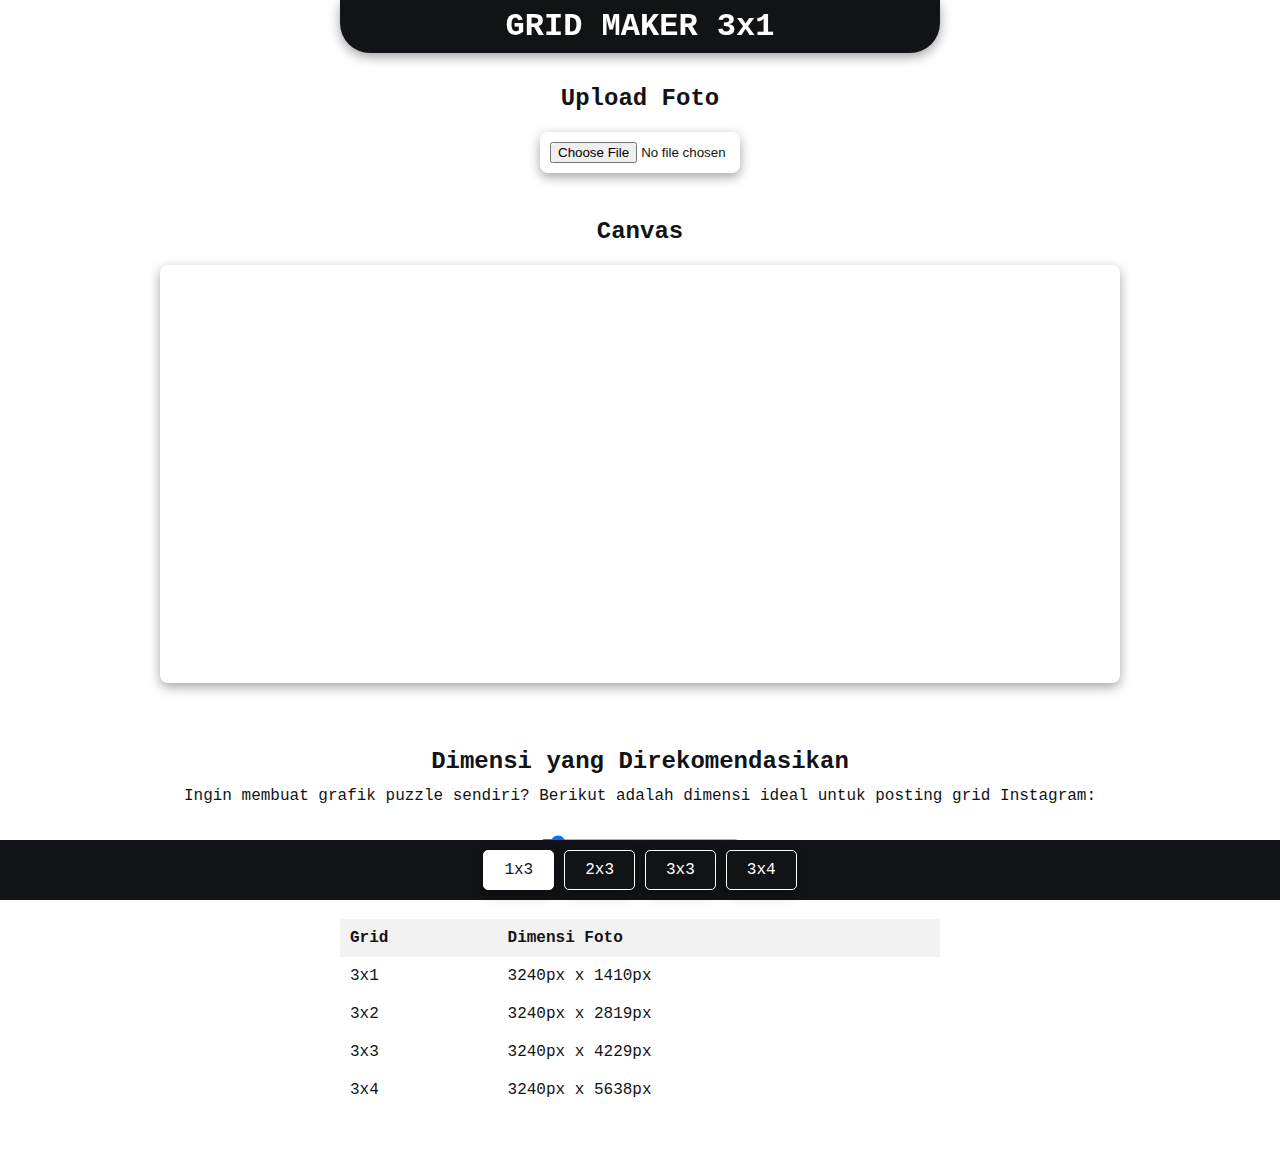
<file: index.html>
<!DOCTYPE html>
<html lang="id">
	<head>

		<script data-cfasync="false" data-pagespeed-no-defer>
			window.dataLayerPYS = window.dataLayerPYS || [];
						
			
		</script>
		<!-- End Google Tag Manager by PYS -->
		<!-- The SEO Framework by Sybre Waaijer -->
		<meta name="robots" content="max-snippet:-1,max-image-preview:standard,max-video-preview:-1" />
		<link rel="canonical" href="https://grid-ig.vercel.app/" />
		<meta name="description" content="Cut your Instagram grid, carousel or puzzle into single posts with this online image splitter tool. No extra app download needed." />
		<meta property="og:type" content="website" />
		<meta property="og:locale" content="en_US" />
		<meta property="og:site_name" content="Grid IG" />
		<meta property="og:title" content="Image Splitter &#038; Grid Maker for Instagram &#x2d; 100% Online" />
		<meta property="og:description" content="Cut your Instagram grid, carousel or puzzle into single posts with this online image splitter tool. No extra app download needed." />
		<meta property="og:url" content="https://grid-ig.vercel.app/" />
		<link rel="icon" type="image/png" href="media/tes.png" id="favicon">
		<!-- Menambahkan favicon -->
		<meta http-equiv="Cache-Control" content="no-cache, no-store, must-revalidate">
		<!-- Mencegah cache -->
		<meta http-equiv="Expires" content="0">
		<!-- Mengatur tanggal kadaluwarsa -->
		<meta http-equiv="Pragma" content="no-cache">
		<!-- Mencegah cache pada beberapa browser -->
		<meta charset="UTF-8">
		<meta name="viewport" content="width=device-width, initial-scale=1.0, height=device-height, maximum-scale=1.0, user-scalable=no" />
		<meta name="viewport" content="width=device-width, initial-scale=1.0">
		<link rel="stylesheet" href="style.css">
		<meta name="theme-color" content="#121317">
		<meta name="author" content="Arif Fikri">
		<meta name="handheldfriendly" content="true">
		<meta name="description" content="Iko adalah pangarek foto untuak instagram yang layout nyo aneh sasuda di update mambuek mangkali postingan jadi kacau hahaha">
		<meta name="robots" content="index, follow">
		<!-- Atau gunakan "noindex, nofollow" jika tidak ingin diindeks -->
		<meta property="og:title" content="Pangarek foto">
		<meta property="og:image" content="https://blogger.googleusercontent.com/img/b/R29vZ2xl/AVvXsEgdWAT1QoitjRNm5pjhM1trEDFhtxy1R3oljDXYz8d4pBzrcSGjW9ltB3tXsF-vSWFDbgVSiNkJ61B9Nfy5eRBQON-9_GVBj6pEFOG1EDRFuPJayS4QPl1WGNCoFRX4123NQarLcJZCUtR4n5b0Unnblo_G2vuu8BA_vIQw3skOMVCis1nT0xuki_EFaRE/s1600/1000821068.png">
		<meta property="og:url" content="https://grid-ig.vercel.app/">
		<meta name="theme-color" media="(prefers-color-scheme: dark)" content="#121317">
		<!-- Warna untuk mode gelap -->
		<meta name="apple-mobile-web-app-capable" content="yes">
		<meta name="apple-mobile-web-app-status-bar-style" content="black-translucent">
		<meta http-equiv="X-UA-Compatible" content="IE=edge">

	</head>

	<body>

		<header>
			<h1> GRID MAKER </h1>
		</header>

		<div class="container">
			    <div class="container1">
				<div class="container2">
			<h2 style="margin-top: 25px; text-align: center;">Upload Foto</h2>
			<input type="file" id="upload-all" accept="image/*">

			
			<h2 style="margin-top: 25px; text-align: center;">Canvas</h2>
			<div class="tab-content">

				<!-- Tab 1 -->
				<div id="tab1" class="tab active">
					<div class="flex-center">
						<canvas id="canvas-1" width="3103.125" height="1350"></canvas>
						<button id="process-button-1" style="display: none;">Proses</button>
						<div id="button-container-1" style="display: none;">
							<button id="crop-left-top-1">6</button>
							<button id="crop-center-top-1">5</button>
							<button id="crop-right-top-1">4</button>
							<button id="crop-left-bottom-1">3</button>
							<button id="crop-center-bottom-1">2</button>
							<button id="crop-right-bottom-1">1</button>
						</div>

						<div id='download-container-1'></div>

						<div class="slider-container" style="display: none;">
							<button id="decrease-button-1">-</button>
							<input type="range" id="width-slider-1" min="3240" max="32400" value="3240" step="10">
							<button id="increase-button-1">+</button>
						</div>

						<div class="output" style="display: none;">
							<p>Ukuran: <span id="width-value-1">3240</span> pixel x <span id="height-value-1">1862</span> pixel</p>
						</div>
					</div>
				</div>

				<!-- Tab 2 -->
				<div id="tab2" class="tab">
					<div class="flex-center">

						<canvas id="canvas-2" width="3103.125" height="2700"></canvas>
						<button id="process-button-2" style="display: none;">Proses</button>
						<div id="button-container-2" style="display: none;">
							<button id="crop-left-top-2">6</button>
							<button id="crop-center-top-2">5</button>
							<button id="crop-right-top-2">4</button>
							<button id="crop-left-bottom-2">3</button>
							<button id="crop-center-bottom-2">2</button>
							<button id="crop-right-bottom-2">1</button>
						</div>

						<div id='download-container-2'></div>

						<div class="slider-container" style="display: none;">
							<button id="decrease-button-2">-</button>
							<input type="range" id="width-slider-2" min="3240" max="32400" value="3240" step="10">
							<button id="increase-button-2">+</button>
						</div>

						<div class="output" style="display: none;">
							<p>Ukuran: <span id="width-value-2">3240</span> pixel x <span id="height-value-2">1862</span> pixel</p>
						</div>
					</div>
				</div>

				<!-- Tab 3 -->
				<div id="tab3" class="tab">
					<div class="flex-center">

						<canvas id="canvas-3" width="3103.125" height="4050"></canvas>
						<button id="process-button-3" style="display: none;">Proses</button>

						<div id="button-container-3" style="display: none;">
							<button id="crop-left-top">9</button>
							<button id="crop-center-top">8</button>
							<button id="crop-right-top">7</button>
							<button id="crop-left-middle">6</button>
							<button id="crop-center-middle">5</button>
							<button id="crop-right-middle">4</button>
							<button id="crop-left-bottom">3</button>
							<button id="crop-center-bottom">2</button>
							<button id="crop-right-bottom">1</button>
						</div>

						<div id='download-container-3'></div>


						<div class="slider-container" style="display: none;">
							<button id="decrease-button-3">-</button>
							<input type="range" id="width-slider-3" min="3240" max="32400" value="3240" step="10">
							<button id="increase-button-3">+</button>
						</div>

						<div class="output" style="display: none;">
							<p>Ukuran: <span id="width-value-3">3240</span> pixel x <span id="height-value-3">1862</span> pixel</p>
						</div>
					</div>
				</div>

				<!-- Tab 4 -->
				<div id="tab4" class="tab">
					<div class="flex-center">

						<canvas id="canvas-4" width="3103.125" height="5400"></canvas>
						<button id="process-button-4" style="display: none;">Proses</button>

						<div id="button-container-4" style="display: none;">
							<button id="crop-left-top-4">12</button>
							<button id="crop-center-top-4">11</button>
							<button id="crop-right-top-4">10</button>
							<button id="crop-left-middle-top-4">9</button>
							<button id="crop-center-middle-top-4">8</button>
							<button id="crop-right-middle-top-4">7</button>
							<button id="crop-left-middle-bottom-4">6</button>
							<button id="crop-center-middle-bottom-4">5</button>
							<button id="crop-right-middle-bottom-4">4</button>
							<button id="crop-left-bottom-4">3</button>
							<button id="crop-center-bottom-4">2</button>
							<button id="crop-right-bottom-4">1</button>
						</div>

						<div id='download-container-4'></div>

						<div class="slider-container" style="display: none;">
							<button id="decrease-button-4">-</button>
							<input type="range" id="width-slider-4" min="3240" max="32400" value="3240" step="10">
							<button id="increase-button-4">+</button>
						</div>

						<div class="output" style="display: none;">
							<p>Ukuran: <span id="width-value-4">3240</span> pixel x <span id="height-value-4">1862</span> pixel</p>
						</div>
					</div>
				</div>

				<h2 style="margin-top: 25px; text-align: center;">Dimensi yang Direkomendasikan </h2>
				<p style="margin-top: 12px; text-align: center;">
					Ingin membuat grafik puzzle sendiri? Berikut adalah dimensi ideal untuk posting grid Instagram:
					<p>

						<div class="slider-container">
							<input type="range" id="width-slider" min="3240" max="20000" value="3240" step="10">
							<div class="width-value-container">
								<span id="width-value">3240</span> Piksel
							</div>
						</div>

						<table>
							<thead>
								<tr>
									<th>Grid</th>
									<th>Dimensi Foto</th>
								</tr>
							</thead>
							<tbody>
								<tr>
									<td>3x1</td>
									<td id="ratio-a">(nilai width di slider)PX x (nilai height berdasarkan rasionya)PX</td>
								</tr>
								<tr>
									<td>3x2</td>
									<td id="ratio-b">(nilai width di slider)PX x (nilai height berdasarkan rasionya)PX</td>
								</tr>
								<tr>
									<td>3x3</td>
									<td id="ratio-c">(nilai width di slider)PX x (nilai height berdasarkan rasionya)PX</td>
								</tr>
								<tr>
									<td>3x4</td>
									<td id="ratio-d">(nilai width di slider)PX x (nilai height berdasarkan rasionya)PX</td>
								</tr>
							</tbody>
						</table>
			</div> 
			</div>
			<div class="footer" id="footer">
				<div class="tab-links-container">
				<div class="tab-links" onclick="openTab('tab1')">1x3</div>
				<div class="tab-links" onclick="openTab('tab2')">2x3</div>
				<div class="tab-links" onclick="openTab('tab3')">3x3</div>
				<div class="tab-links" onclick="openTab('tab4')">3x4</div>
			</div>
    </div2>
</div1>

		</div>
		<script src="script.js"></script>
	</body>
</html>
</file>
<file: style.css>
/* Reset margin dan padding untuk semua elemen */
 
 * {
 	margin: 0;
 	padding: 0;
 	box-sizing: border-box;
 }
 /* Variabel warna */
 
 :root {
 	--color-primary: #121317;
 	/* Warna hijau terang */
 	--color-background: #fff;
 	/* Warna latar belakang gelap */
 	--box-shadow: 0 4px 12px rgba(0, 0, 0, 0.36);
 }
 
 html,
 body {
 	height: 100%;
 	margin: 0;
 	display: flex;
 	flex-direction: column;
 	align-items: center;
 	background-color: var(--color-primary);
 	/* Menggunakan variabel warna */
 	font-family: 'Courier New', Courier, monospace;
 	/* Font modern */
 	color: var(--color-primary);
 	/* Menggunakan variabel warna untuk teks */
 }
 
 header {
 	box-shadow: var(--box-shadow);
 	max-width: 600px;
 	width: 100%;
 	position: fixed;
 	/* Membuat header tetap di atas saat di-scroll */
 	top: 0;
 	background-color: var(--color-primary);
 	/* Menggunakan variabel warna untuk latar belakang header */
 	color: var(--color-background);
 	/* Menggunakan variabel warna untuk teks header */
 	padding: 8px;
 	/* Ruang di dalam header */
 	text-align: center;
 	/* Pusatkan teks */
 	z-index: 1000;
 	/* Pastikan header berada di atas konten lainnya */
 	border-radius: 0 0 30px 30px;
 }
 
 .container {
 	margin-top: 00px;
 	/* Ruang untuk header tetap */
 	display: flex;
 	flex-direction: column;
 	align-items: center;
 background-color: var(--color-primary);
 }
 
 .container1 {
 	margin-top: 00px;
 	/* Ruang untuk header tetap */
 	display: flex;
 	flex-direction: column;
 	align-items: center;
 background-color:#fff;
 }
 .container2 {
 	margin-top: 60px;
 margin-bottom: 60px;
 	/* Ruang untuk header tetap */
 	display: flex;
 	flex-direction: column;
 	align-items: center;
 background-color:#fff;
 }
 
 #canvas-1,
 #canvas-2,
 #canvas-3,
 #canvas-4 {
 	background-color: #fff;
 	border:  0px solid var(--color-primary);
 	/* Menggunakan variabel warna untuk border */
 	width: 75%;
 	height: auto;
 	margin: 20px 0;
 	cursor: pointer;
 	box-shadow: var(--box-shadow);
 	/* Bayangan yang lebih baik */
 	border-radius: 8px;
 	/* Sudut membulat untuk tampilan modern */
 }
 
 #upload-all {
 	
 	box-shadow: var(--box-shadow);
 }
 
 
 input {
 	
 	padding: 10px;
 	margin: 20px 0;
 	/* Jarak atas dan bawah input */
 	width: 100%;
 	max-width: 200px;
 	/* Lebar maksimum input */
 	border: 0px solid var(--color-primary);
 	/* Menggunakan variabel warna untuk border */
 	border-radius: 8px;
 
 }
 
 .slider-container {
 	margin-bottom: 20px;
 	text-align: center;
 	/* Pusatkan teks */
 }
 
 #width-slider {
 	width: 100%;
 	/* Memperpanjang slider untuk memenuhi lebar kontainer */
 }
 
 .width-value-container {
 	margin-top: 0px;
 	/* Jarak antara slider dan nilai lebar */
 }
 
 table {
 	width: 100%;
 	/* Atur lebar tabel sesuai kontainer */
 	max-width: 600px;
 	/* Atur lebar maksimum agar tidak terlalu lebar */
 	border-collapse: collapse;
 	/* Menghilangkan jarak antar border */
 	margin: 0 auto;
 	/* Pusatkan tabel di halaman */
 }
 
 th,
 td {
 	padding: 10px;
 	text-align: left;
 	/* Rata kiri */
 	border-bottom: 0px solid #ddd;
 	/* Garis bawah pada sel */
 }
 
 th {
 	background-color: #f2f2f2;
 	/* Warna latar belakang header */
 }
 
 button {
 	background-color: var(--color-primary);
 	/* Menggunakan variabel warna untuk tombol */
 	color: var(--color-background);
 	/* Menggunakan variabel warna untuk teks tombol */
 	border-radius: 8px;
 	border: none;
 	padding: 100px;
 	margin-top: 10px;
 }
 /* Styling untuk download-container dan gambar hasil potongan */
 
 #download-container-1,
 #download-container-2,
 #download-container-3,
 #download-container-4 {
 	display: flex;
 	flex-wrap: wrap;
 	justify-content: center;
 	/* Pusatkan gambar dalam kontainer */
 	margin-top: 20px;
 	/* Jarak atas dari kontainer download */
 }
 
 #download-container-1 img,
 #download-container-2 img,
 #download-container-3 img,
 #download-container-4 img {
 	width: 10000px;
 	/* Lebar gambar hasil potongan */
 	height: auto;
 	/* Tinggi otomatis untuk menjaga rasio */
 	aspect-ratio: 3 / 4;
 	/* Menetapkan rasio aspek 3:4 */
 	object-fit: cover;
 	/* Memastikan gambar mengisi area tanpa merusak rasio */
 	margin-right: 10px;
 	/* Jarak antar gambar horizontal*/
 	margin-bottom: 10px;
 	/* Jarak bawah gambar vertical*/
 	border-radius: 8px;
 	border: 0px solid var(--color-primary);
 	/* Border dengan warna dari variabel CSS */
 	box-shadow: var(--box-shadow);
 }
 
 .tab {
 	display: none;
 }
 
 .tab.active {
 	display: block;
 }
 
 .tab-links-container {
 	display: flex;
 	justify-content: center;
 	/* Pusatkan tab */
 	margin: 00px 0;
 	/* Jarak atas dan bawah */
 }
 
 .tab-links {
 	box-shadow: var(--box-shadow);
 	color: var(--color-background);
 	cursor: pointer;
 	padding: 10px 20px;
 	/* Ruang dalam tab */
 	margin: 0 5px;
 	/* Jarak antar tab */
 	background: var(--color-primary);
 	border: 1px solid var(--color-background);
 	border-radius: 5px;
 	/* Sudut melengkung */
 	transition: background .3s;
 }
 
 .tab-links:hover {
 	background: var(--color-background);
 	/* Warna untuk tab aktif */
 	color: var(--color-primary);
 	/* Mengubah warna font menjadi putih */
 }
 
 .tab-links.active {
 	background: var(--color-background);
 	/* Warna untuk tab aktif */
 	color: var(--color-primary);
 	/* Mengubah warna font menjadi putih */
 }
 
 .flex-center {
 	display: flex;
 	/* Menggunakan flexbox untuk tata letak */
 	flex-direction: column;
 	/* Mengatur arah kolom */
 	align-items: center;
 	/* Memusatkan elemen secara horizontal */
 	justify-content: center;
 	/* Memusatkan elemen secara vertikal */
 }
 
.footer {
    position: fixed; /* Menjaga posisi footer tetap */
    bottom: 0; /* Jarak 0px dari bawah */
    left: 0;
    width: 100%; /* Lebar penuh */
    background-color: var(--color-primary); /* Warna latar belakang */
    color: var(--color-background); /* Warna teks */
    padding: 10px;
    text-align: center;
    transition: transform 0.3s ease; /* Transisi halus untuk muncul dan menghilang */
    transform: translateY(0); /* Mulai dalam keadaan terlihat */
    z-index: 1000; /* Pastikan footer berada di atas konten lainnya */
}

.footer.hidden {
    transform: translateY(100%); /* Sembunyikan footer dengan menggeser ke bawah */
}
</file>
